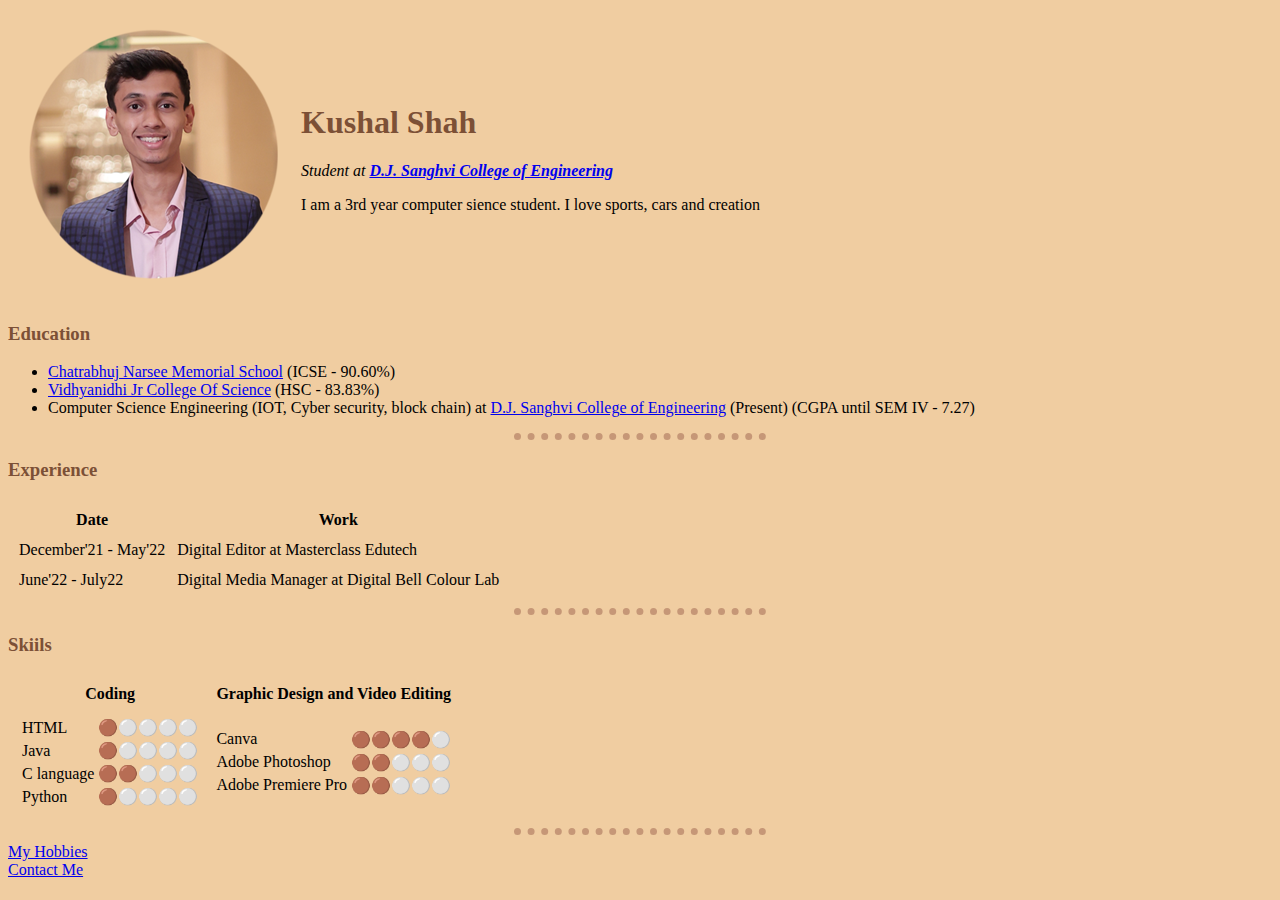
<file: index.html>
<!DOCTYPE html>
<html lang="en">

<head>
    <meta charset="UTF-8">
    <title>Kushals personal site</title>
    <link rel="stylesheet" href="css/styles.css">
</head>

<body>
    <table cellspacing="20">
        <tr>
            <td>
                <img src="img/kushal.png" alt="kushal profile picture" height="250px">
            </td>
            <td>
                <h1>Kushal Shah</h1>
                <p><em>Student at <strong><a href="https://www.djsce.ac.in/">D.J. Sanghvi College of
                                Engineering</a></strong></em>
                </p>
                <p>I am a 3rd year computer sience student. I love sports, cars and creation</p>
            </td>
        </tr>
    </table>
    <h3><strong>Education</strong></h3>
    <ul>
        <li><a href="https://cnms.ac.in/">Chatrabhuj Narsee Memorial School</a> (ICSE - 90.60%)</li>
        <li><a href="https://science.vidyanidhi.net/">Vidhyanidhi Jr College Of Science</a> (HSC - 83.83%)</li>
        <li>Computer Science Engineering (IOT, Cyber security, block
            chain) at <a href="https://www.djsce.ac.in/">D.J. Sanghvi College of Engineering</a> (Present)
            (CGPA until SEM IV - 7.27)</li>
    </ul>
    <hr>
    <h3>Experience</h3>
    <table cellspacing="10">
        <thead>
            <tr>
                <th>Date</th>
                <th>Work</th>
            </tr>
        </thead>
        <tbody>
            <tr>
                <td>December'21 - May'22</td>
                <td>Digital Editor at Masterclass Edutech</td>
            </tr>
            <tr>
                <td>June'22 - July22</td>
                <td>Digital Media Manager at Digital Bell Colour Lab</td>
            </tr>
        </tbody>
    </table>
    <hr>
    <h3>Skiils</h3>
    <table cellspacing="10">
        <thead>
            <tr>
                <th>Coding</th>
                <th>Graphic Design and Video Editing</th>
            </tr>
        </thead>
        <tbody>
            <tr>
                <td>
                    <table>
                        <tr>
                            <td>HTML</td>
                            <td>🟤⚪⚪⚪⚪</td>
                        </tr>
                        <tr>
                            <td>Java</td>
                            <td>🟤⚪⚪⚪⚪</td>
                        </tr>
                        <tr>
                            <td>C language</td>
                            <td>🟤🟤⚪⚪⚪</td>
                        </tr>
                        <tr>
                            <td>Python</td>
                            <td>🟤⚪⚪⚪⚪</td>
                        </tr>
                    </table>
                </td>
                <td>
                    <table>
                        <tr>
                            <td>Canva</td>
                            <td>🟤🟤🟤🟤⚪</td>
                        </tr>
                        <tr>
                            <td>Adobe Photoshop</td>
                            <td>🟤🟤⚪⚪⚪</td>
                        </tr>
                        <tr>
                            <td>Adobe Premiere Pro</td>
                            <td>🟤🟤⚪⚪⚪</td>
                        </tr>
                    </table>
                </td>
            </tr>
        </tbody>
    </table>

    <hr>
    <a href="hobbies.html">My Hobbies</a>
    <br>
    <a href="contact.html">Contact Me</a>
</body>

</html>
</file>
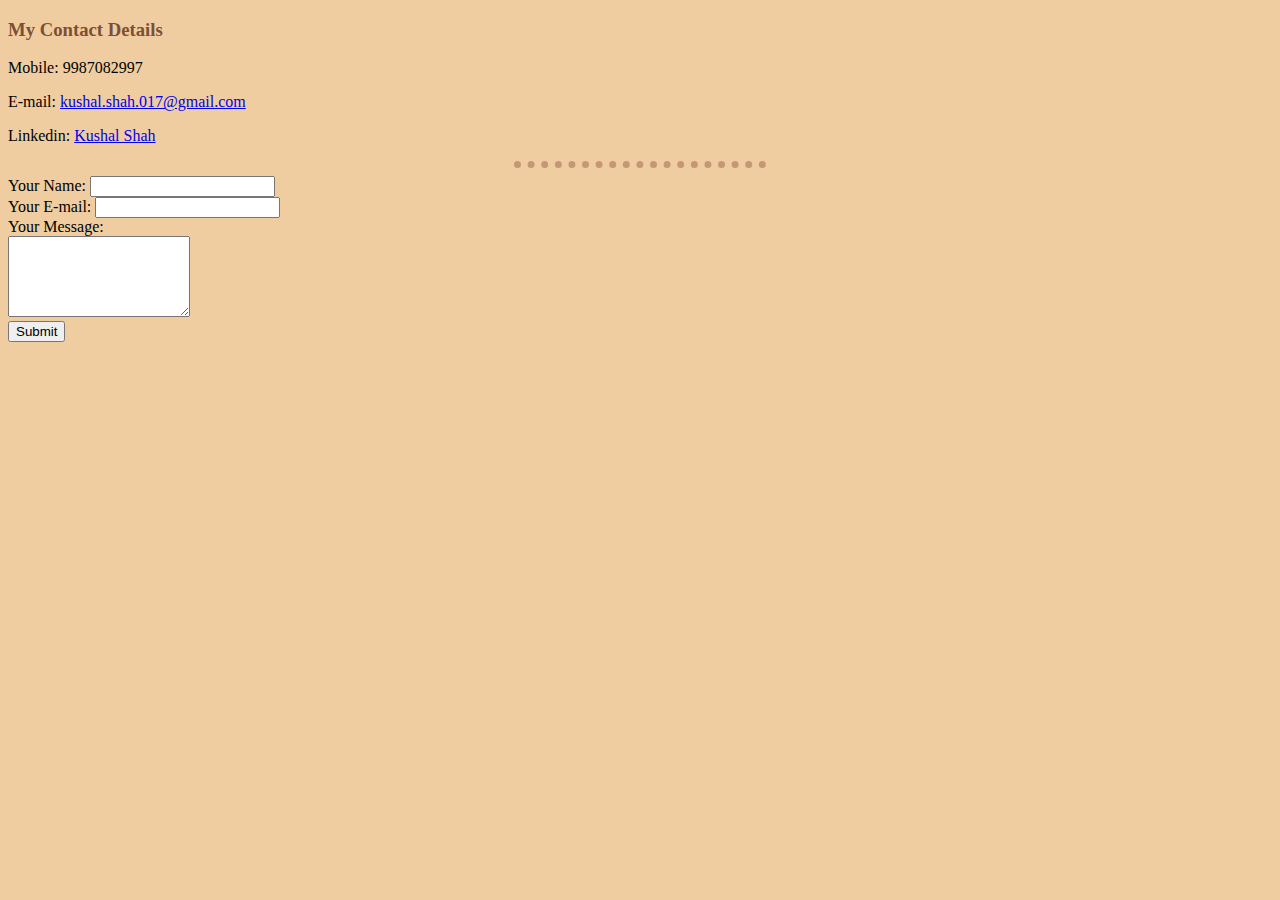
<file: contact.html>
<!DOCTYPE html>
<html lang="en">

<head>
    <meta charset="UTF-8">
    <title>Contact Me</title>
    <link rel="stylesheet" href="css/styles.css">
</head>

<body>
    <h3>My Contact Details</h3>
    <p>Mobile: 9987082997</p>
    <p>E-mail: <a href="kushal.shah.017@gmail.com">kushal.shah.017@gmail.com</a></p>
    <p>Linkedin: <a href="https://www.linkedin.com/in/kushal--shah/">Kushal Shah</a></p>
    <hr>
    <form action="mailto:kushal.shah.017@gmail.com" method="post" enctype="text/plain">
        <label></label>Your Name:</label>
        <input type="text" name="Name" id=""> <br>
        <label>Your E-mail:</label>
        <input type="email" name="E-mail" id=""> <br>
        <label>Your Message:</label> <br>
        <textarea name="Message" id="" cols="20" rows="5"></textarea> <br>
        <input type="submit">



    </form>
</body>

</html>
</file>
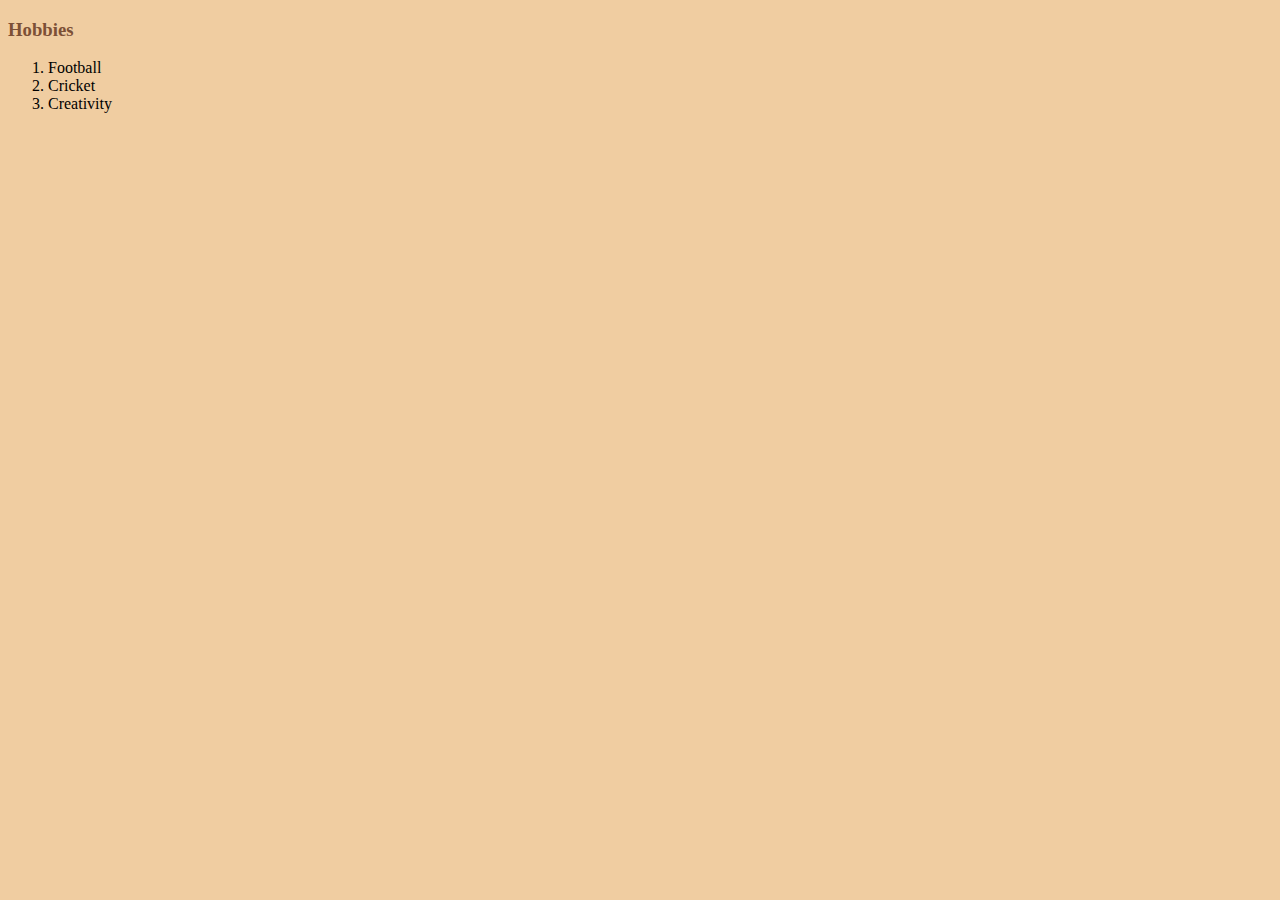
<file: hobbies.html>
<!DOCTYPE html>
<html lang="en">

<head>
    <meta charset="UTF-8">
    <title>My Hobbies</title>
    <link rel="stylesheet" href="css/styles.css">
</head>

<body>
    <h3>Hobbies</h3>
    <ol>
        <li>Football</li>
        <li>Cricket</li>
        <li>Creativity</li>
    </ol>
</body>

</html>
</file>
<file: css/styles.css>
body {
    background-color: #f0cda1;
}

hr {
    border-style: none;
    border-top-style: dotted;
    border-color: #b88669;
    border-width: 7px;
    width: 20%;
    opacity: 75%;
}
h1{
    color: #7c5036;
}
h3{
    color: #7c5036;
}
</file>
